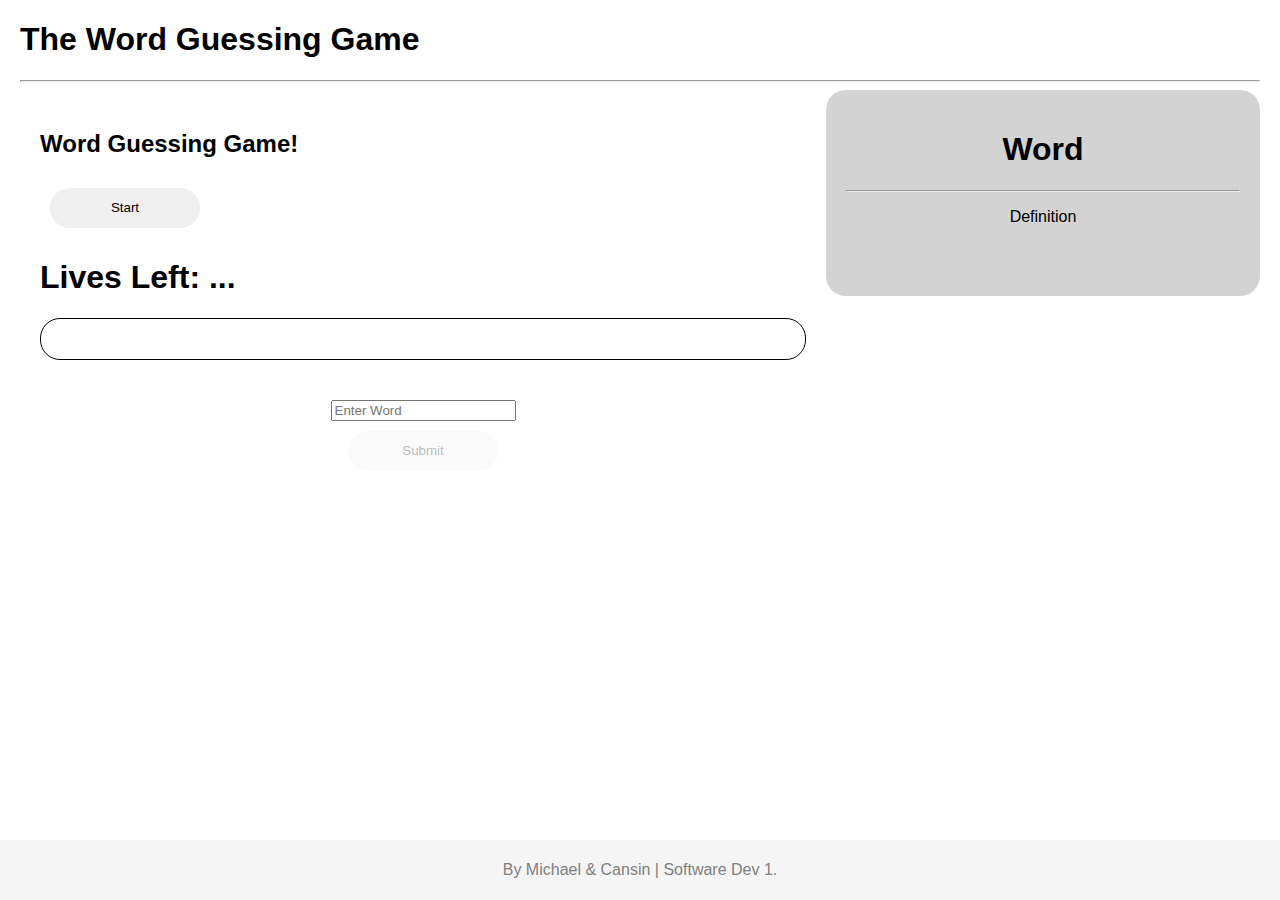
<file: index.html>
<!DOCTYPE html>
<html>

    <head> 
        <meta charset="utf-8">
        <meta name="viewport" content="width=device-width, inital-scale=1">
        <title>Wordle</title>
        <!-- Links to external java script -->
        <script src="Script.js"> </script>
        <!-- Link to external CSS file -->
        <link rel="stylesheet" href="Styles.css">
    </head>

    <body> <!-- main page -->
        <h1>The Word Guessing Game</h1>
        <hr> <!-- create a line under the heading 1 -->
<!-- right side of colume-->
        <div class="row">
            <div class = "RightColumn">
                <!-- column 1 for game -->
                <h2>Word Guessing Game!</h2> 
                <!-- button for generating word and seting lives -->
                <button class="smbutton" type="button" id="GameButton">Start</button>
                <h1 id="playerCounter" style="text-align: left;">Lives Left: ...</h1>
                
                <!-- output javascript for are program from summit -->
                <div id="output" class="container"> </div>

                <div class="box">
                    <!-- User Input section -->
                    <input type="text" id="InputWord" name="userWord" placeholder="Enter Word">
                    <button class="smbutton" id ="WordSubmit">Submit</button>
                </div>
                
                <!-- for error handeling -->
                 <p id="error" style="color:red;"></p>
            </div>

<!-- Left side of colume -->
            <div class = "LeftColumn"> 
                <!-- column 2 for leader board -->
                <h1 style="text-align: center;" id="WordId"> Word</h1>
                <hr>
                <p id="WordDef">Definition</p>
                <br>
                <p id="wordDef_2"></p>
            </div>
        </div>

        <!-- Sticky footer  -->
        <div class = "footer">
            <p style="text-align: center;">By Michael & Cansin | Software Dev 1.</p>
        </div>
    </body>

</html>
</file>
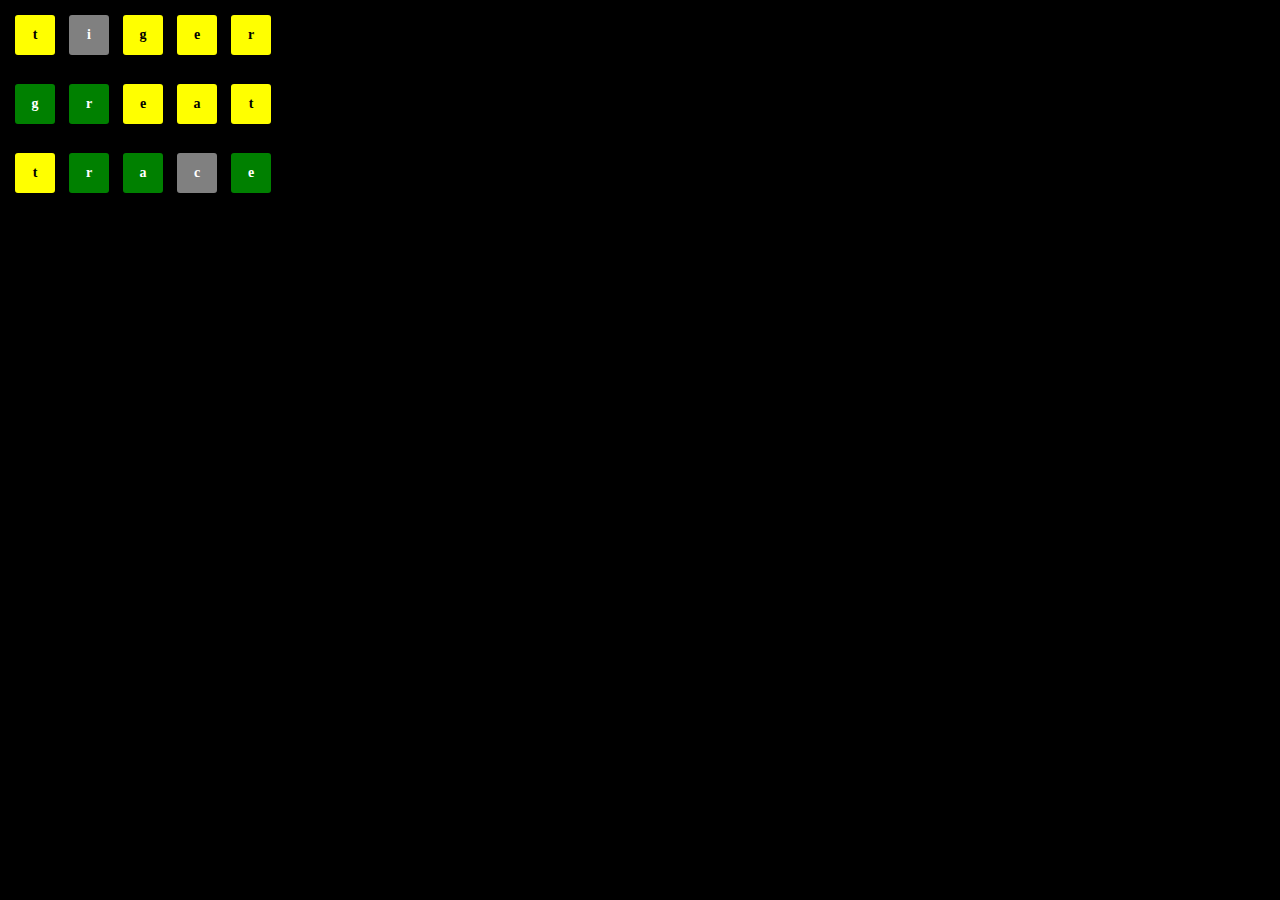
<file: ColourText.html>
<!DOCTYPE html>
<html lang="en">
<head>
    <meta charset="UTF-8">
    <meta name="viewport" content="width=device-width, initial-scale=1.0">
    <title>ColourText with Multiple Words</title>
    <style>
        body {
            background-color: black;
        }
        .word-container {
            margin-bottom: 15px; /* Space between words */
        }
        .letter-box {
            display: inline-block; /* Display each letter in a block */
            width: 40px; /* Width of each box */
            height: 40px; /* Height of each box */
            line-height: 40px; /* Center text vertically */
            text-align: center; /* Center text horizontally */
            margin: 5px; /* Spacing between boxes */
            border: 2px solid #000; /* Border for the boxes */
            border-radius: 5px; /* Rounded corners */
            font-weight: bold; /* Bold letters */
            font-size: 14px; /* Set font size to 14 pixels */
        }
        .green {
            background-color: green; /* Background color for correct letters */
            color: white; /* Text color for visibility */
        }
        .yellow {
            background-color: yellow; /* Background color for misplaced letters */
            color: black; /* Text color for visibility */
        }
        .grey {
            background-color: grey; /* Background color for incorrect letters */
            color: white; /* Text color for visibility */
        }
    </style>
</head>
<body>

    <div id="output" class="container">
        <!-- This will hold the generated colored letters for each word -->
    </div>
    
    <script>
        
    function ColourText(Word, genWord) {
        let colouredLetters = ""; // Initialize variable to store colored letters
        for (let i = 0; i < Word.length; i++) {
            const userLetter = Word[i]; // Current letter from UserWord
            const targetLetter = genWord[i]; // Corresponding letter from result
            console.log(`userLetter: ${userLetter} || TargetLetter ${targetLetter}`)
            if (userLetter === targetLetter) {
                // Correct position
                colouredLetters += `<div class="letter-box green">${userLetter}</div>`;
                console.log(colouredLetters)
            } else if (genWord.includes(userLetter)) {
                // Correct letter, wrong position
                colouredLetters += `<div class="letter-box yellow">${userLetter}</div>`;
                console.log(colouredLetters)
            } else {
                // Incorrect letter
                colouredLetters += `<div class="letter-box grey">${userLetter}</div>`;
                console.log(colouredLetters)
            }
        }
        console.log("...")
        return colouredLetters; // Return the colored letters
    }

        // Array of user guesses
        const userWords = ["tiger", "great", "trace"];
        const targetWord = "grate"; // Target word

        // Display each word in the output div
        const outputContainer = document.getElementById("output");

        userWords.forEach(word => {
            // Wrap each word's output in a div with the class "word-container"
            const wordHTML = `<div class="word-container">${ColourText(word, targetWord)}</div>`;
            outputContainer.innerHTML += wordHTML; // Append each word's output to the main container
        });
    </script>
</body>
</html>
</file>
<file: Styles.css>
/* for creating formating parts of html  */

/* General formatting for text */

h1, h2, h3 {
    text-align: left;
    color: black;
}

p {
    text-align: center;
}

/* Footer fixed at the bottom */
.footer {
    position: fixed;
    left: 0;
    bottom: 0;
    width: 100%;
    padding: 5px;
    background-color: whitesmoke;
    color: gray;
    text-align: center;
}

body {
    font-family: Arial, sans-serif;
    margin: 20px;
}

/* Apply box-sizing to all elements to include padding and borders within element's width */
* {
    box-sizing: border-box;
    padding: 1sspx;
}

.RightColumn {
    float: left; 
    width: 65%;   
    padding: 20px; 
    height: auto; 
    border-radius: 20px;
}

.LeftColumn {
    float: left; 
    width: 35%;   
    padding: 20px; 
    height: auto; 
    background-color: lightgray;
    border-radius: 20px;
}

/* Clearfix for row */
.row:after {
    content: "";
    display: table;
    clear: both; /* Clear the float for the columns */
}

/* game box styling */
.container {
    border: 1px solid black;
    padding: 20px;
    width: 100px auto;
    height: 300px auto;
    margin: 20px auto; 
    text-align: center;
    border-radius: 20px;
}

/* input box for some alinment */
.box {
    border: 1px;
    padding: 20px;
    width: 300px;
    height: 80px auto;
    margin: 20px auto; 
    text-align: center;
    cursor: pointer;
}

.button {
    border: 1px;
    padding: 20px;
    width: 300px;
    height: 80px;
    margin: 12px;
    border-radius: 20px;
    cursor: pointer;
}

.smbutton {
    border: 1px;
    padding: 5px;
    width: 150px ;
    height: 40px;
    margin: 10px;
    border-radius: 20px;
    cursor: pointer;
}

/* displaying big lteters and colours for the letters in the guessed word */
.word-container {
    margin-bottom: 15px; /* Space between words */
}
.letter-box {
    display: inline-block; /* Display each letter in a block */
    width: 40px; /* Width of each box */
    height: 40px; /* Height of each box */
    line-height: 40px; /* Center text vertically */
    text-align: center; /* Center text horizontally */
    margin: 5px; /* Spacing between boxes */
    border: 2px solid #000; /* Border for the boxes */
    border-radius: 5px; /* Rounded corners */
    font-weight: bold; /* Bold letters */
    font-size: 14px; /* Set font size to 14 pixels */
}
.green {
    background-color: green; /* Background color for correct letters */
    color: white; /* Text color for visibility */
}
.yellow {
    background-color: yellow; /* Background color for misplaced letters */
    color: black; /* Text color for visibility */
}
.grey {
    background-color: grey; /* Background color for incorrect letters */
    color: white; /* Text color for visibility */
}
</file>
